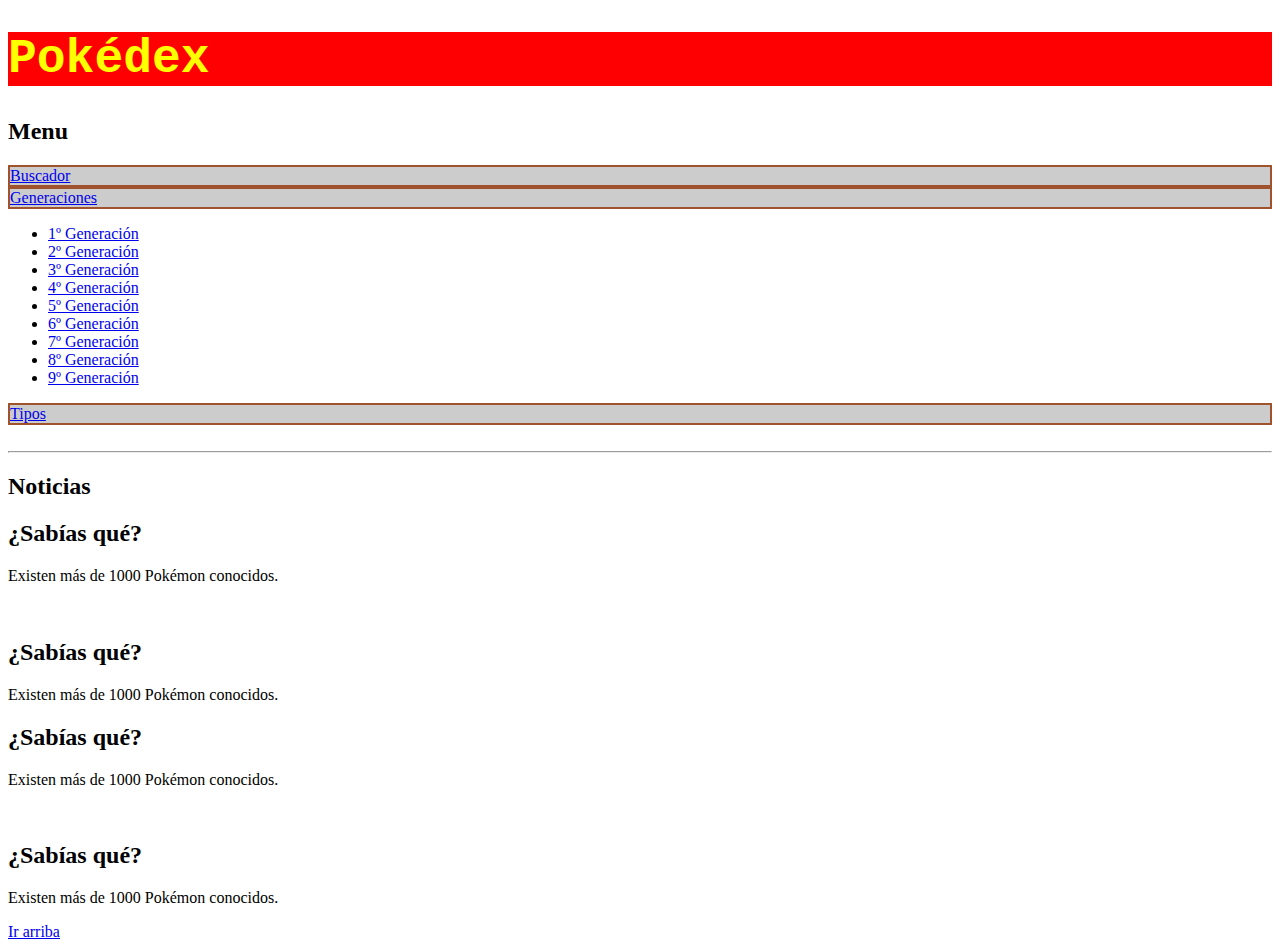
<file: index.html>
<!DOCTYPE html>
<html lang="es-en">
    <head>
        <meta charset="utf-8" >
        <title>Pokédex Online</title>
        <link rel="stylesheet" href="CSS/styles.css">
    </head>

    <body id="body">
        <h1 class="tituloDex"><strong>Pokédex</strong></h1>
        <!--Menu-->
        <nav >
            
                <h2>Menu</h2>
                
                <a href="buscador.html" class="menu">Buscador</a>
                <a href="#click" class="menu">Generaciones</a>
                    <ul class="dropdown-menu">
                        <li><a href="Generaciones/1ºGen.html" >1º Generación</a></li>
                        <li><a href="Generaciones/2ºGen.html" >2º Generación</a></li>
                        <li><a href="Generaciones/3ºGen.html" >3º Generación</a></li>
                        <li><a href="Generaciones/4ºGen.html" >4º Generación</a></li>
                        <li><a href="Generaciones/5ºGen.html" >5º Generación</a></li>
                        <li><a href="Generaciones/6ºGen.html" >6º Generación</a></li>
                        <li><a href="Generaciones/7ºGen.html" >7º Generación</a></li>
                        <li><a href="Generaciones/8ºGen.html" >8º Generación</a></li>
                        <li><a href="Generaciones/9ºGen.html" >9º Generación</a></li>
                    </ul>
                <a href="#click" class="menu">Tipos</a>
        </nav>
        </br><hr>

        <!-- Sección Curiosidades-->
        <main>
            <section id="curiosidades">
                <h2>Noticias</h2>
                <article>
                    <h2>¿Sabías qué?</h2>
                    <p>
                        Existen más de 1000 Pokémon conocidos.
                    </p>
                </article>
                </br>

                <article>
                    <h2>¿Sabías qué?</h2>
                    <p>
                        Existen más de 1000 Pokémon conocidos.
                    </p>
                </article>
                <article>
                    <h2>¿Sabías qué?</h2>
                    <p>
                        Existen más de 1000 Pokémon conocidos.
                    </p>
                </article>
                </br>

                <article>
                    <h2>¿Sabías qué?</h2>
                    <p>
                        Existen más de 1000 Pokémon conocidos.
                    </p>
                </article>
            </section>
        </main>

        <!-- pie de página -->
        <footer>
            <a href="#top">Ir arriba</a>
        </footer>
    </body>  
</html>
</file>
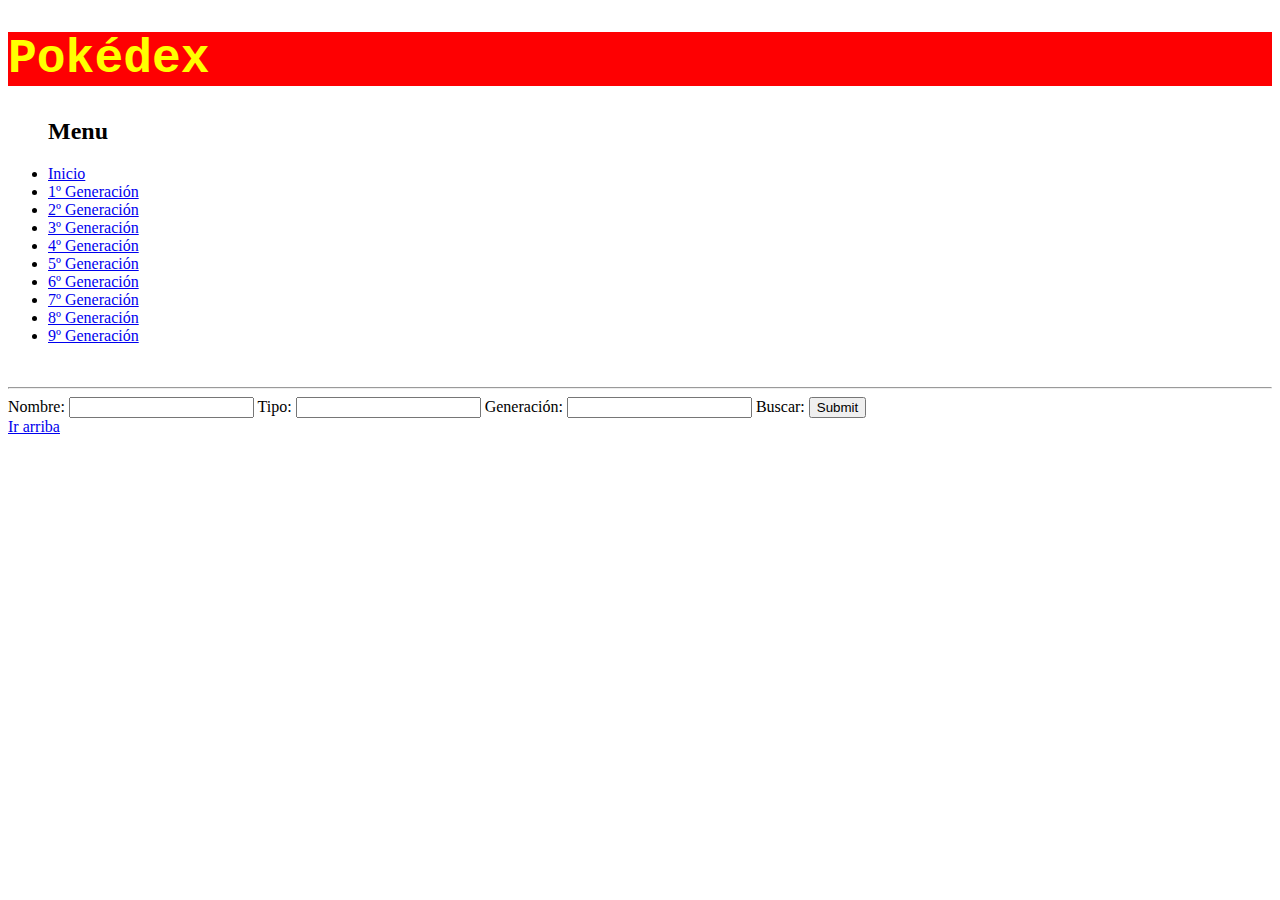
<file: buscador.html>
<!DOCTYPE html>
<html>
    <head lang="es-en">
        <meta charset="utf-8" >
        <title>Pokédex Online</title>
        <link rel="stylesheet" href="CSS/styles.css">
    </head>
    <body>
        <h1 class="tituloDex"><strong>Pokédex</strong></h1>
        <!--Menu-->
        <nav>
            <ul>
                <h2>Menu</h2>
                <li><a href="index.html">Inicio</a></li>
                <li><a href="Generaciones/1ºGen.html">1º Generación</a></li>
                <li><a href="Generaciones/2ºGen.html">2º Generación</a></li>
                <li><a href="Generaciones/3ºGen.html">3º Generación</a></li>
                <li><a href="Generaciones/4ºGen.html">4º Generación</a></li>
                <li><a href="Generaciones/5ºGen.html">5º Generación</a></li>
                <li><a href="Generaciones/6ºGen.html">6º Generación</a></li>
                <li><a href="Generaciones/7ºGen.html">7º Generación</a></li>
                <li><a href="Generaciones/8ºGen.html">8º Generación</a></li>
                <li><a href="Generaciones/9ºGen.html">9º Generación</a></li>
            </ul>
        </nav>
        </br><hr>

        <main>
            <!--formulario de busqueda-->
            <form id="myForm" action="submit">
                <label for="name">Nombre:</label>
                <input type="text" id="name" name="name">
                <label for="type">Tipo:</label>
                <input type="text" id="type" name="type">
                <label for="generation">Generación:</label>
                <input type="text" id="generation" name="generation">
                <label for="search">Buscar:</label>
                <input type="submit" id="search" name="search">
                
            </form>
        </main>

        <!-- pie de página -->
        <footer>
            <a href="#top">Ir arriba</a>
        </footer>
    </body>
    
</html>
</file>
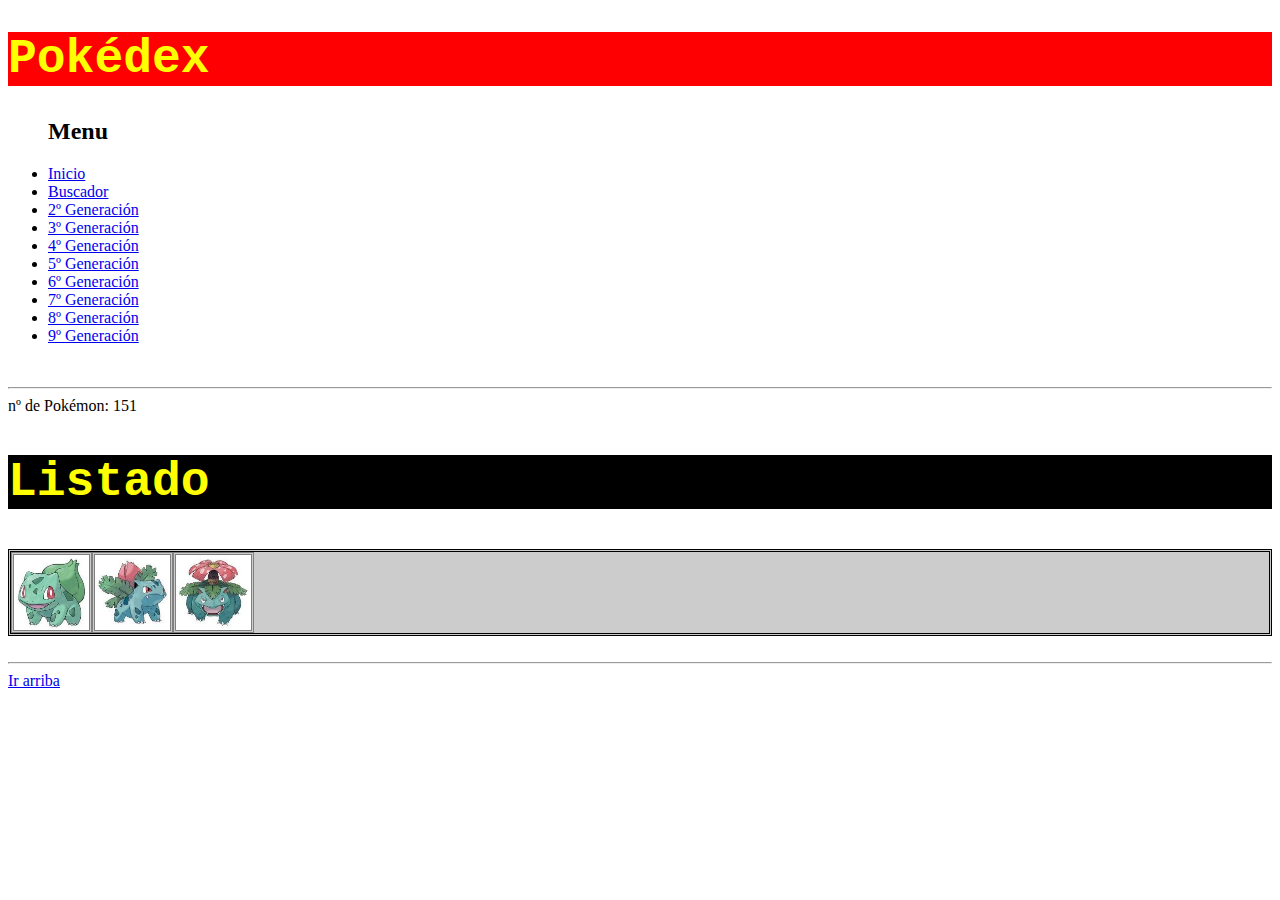
<file: Generaciones/1ºGen.html>
<!DOCTYPE html>
<html lang="es-en">
    <head>
        <meta charset="utf-8">
        <title>Pokédex Online</title>
        <link rel="stylesheet" href="../CSS/styles.css">
        <link rel="stylesheet" href="../CSS/pokemonStyles.css">
    </head>
    <body>
        <h1 class="tituloDex"><strong>Pokédex</strong></h1>
        <nav>
            <ul>
                <h2>Menu</h2>
                <li><a href="../index.html">Inicio</a></li>
                <li><a href="../buscador.html">Buscador</a></li>
                <li><a href="Generaciones/2ºGen.html">2º Generación</a></li>
                <li><a href="Generaciones/3ºGen.html">3º Generación</a></li>
                <li><a href="Generaciones/4ºGen.html">4º Generación</a></li>
                <li><a href="Generaciones/5ºGen.html">5º Generación</a></li>
                <li><a href="Generaciones/6ºGen.html">6º Generación</a></li>
                <li><a href="Generaciones/7ºGen.html">7º Generación</a></li>
                <li><a href="Generaciones/8ºGen.html">8º Generación</a></li>
                <li><a href="Generaciones/9ºGen.html">9º Generación</a></li>
            </ul>
        </nav>
        </br><hr>

        <!--Información general-->
        <span>nº de Pokémon: 151</span>
        </br>

        <!--Listado-->
        <h2 class="titulo">Listado</h2>
        <div class="pokemonIndex">
            <div class="pokemonDex">
                <a href="../pokeData/pokeDataInfo.html"><img src="../img/pokemon/1gen/001.jpg"></a>
            </div>
            <div class="pokemonDex">
                <a href="../pokeData/pokeDataInfo.html"><img src="../img/pokemon/1gen/002.jpg""></a>
            </div>
            <div class="pokemonDex">
                <a href="../pokeData/pokeDataInfo.html"><img src="../img/pokemon/1gen/003.jpg""></a>
            </div>
        </div>
        

    </body>
    </br><hr>

    <footer>
        <div><a href="#top">Ir arriba</a></div>
    </footer>
</html>
</file>
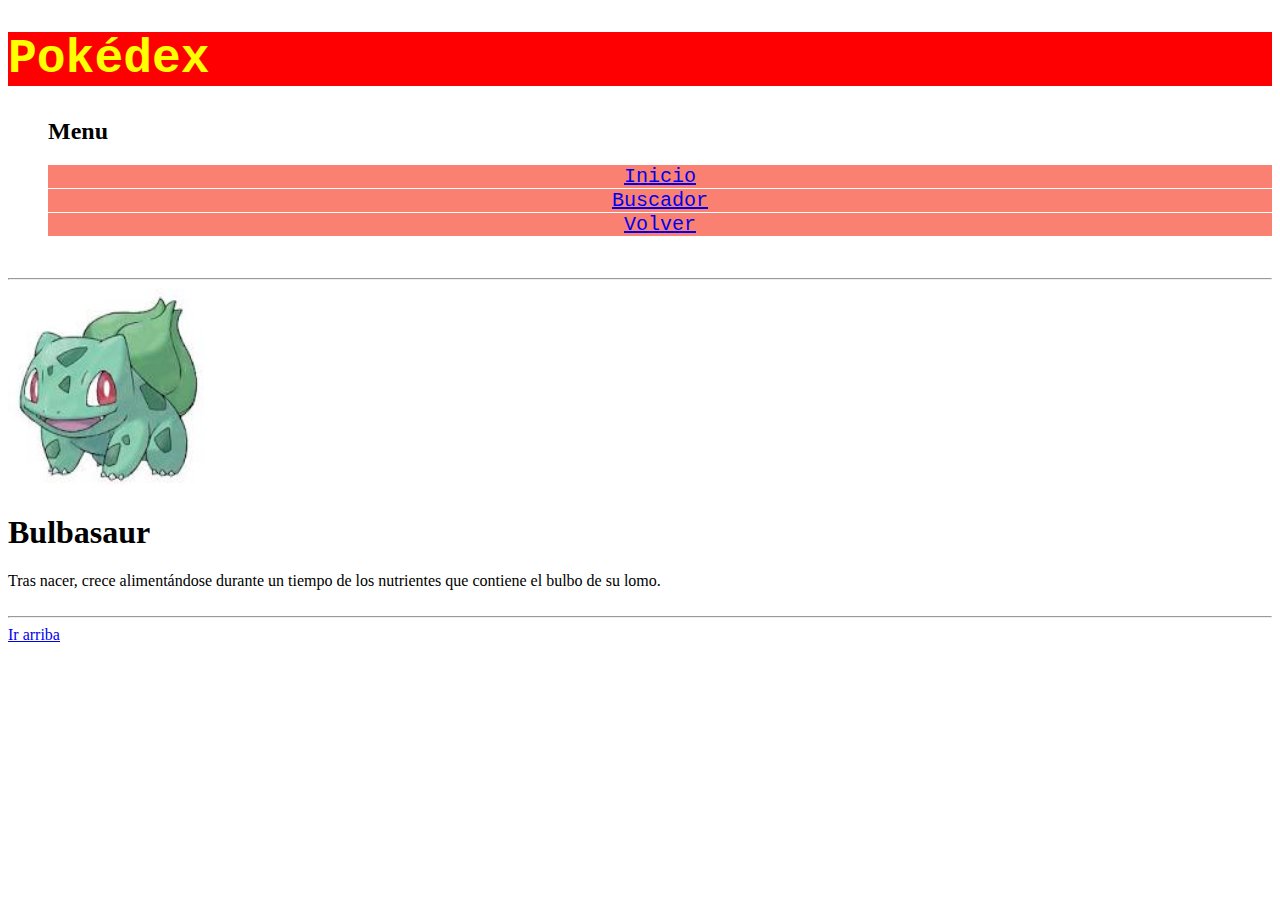
<file: pokeData/pokeDataInfo.html>
<!DOCTYPE html>
<html lang="es-en">
    <head>
        <meta charset="utf-8">
        <title>Pokédex Online</title>
        <link rel="stylesheet" href="../CSS/styles.css">
        <link rel="stylesheet" href="../CSS/pokemonStyles.css">
    </head>
    <body>
        <h1 class="tituloDex"><strong>Pokédex</strong></h1>
        <nav>
            <ul id="menuPokeData">
                <h2>Menu</h2>
                <li><a href="../index.html">Inicio</a></li>
                <li><a href="../buscador.html">Buscador</a></li>
                <li><a href="../Generaciones/1ºGen.html">Volver</a></li>
            </ul>
        </nav>
        </br><hr>

        <main>
            <!--imagen -->
            <section>
                <img  class="pokeImg" src="../img/pokemon/1gen/001.jpg">
            </section>

            <!-- informacion dex -->
            <section>
                <h1 id="name">Bulbasaur</h1>
                <article>
                    Tras nacer, crece alimentándose durante un tiempo de los nutrientes que contiene el bulbo de su lomo. 
                </article>
            </section>

            <!-- cadena evolutiva -->
            <section>

            </section>
        </main>
       
        

    </body>
    </br><hr>

    <footer>
        <div><a href="#top">Ir arriba</a></div>
    </footer>
</html>
</file>
<file: CSS/styles.css>
/*General-------------------------------------------------*/
#body{
    
}

/*Encabezado----------------------------------------------*/

.titulo{
    font-size: 48px;
    font-family:'Courier New', Courier, monospace;
    background-color: black;
    min-height: 50px;
    min-width: 50px;
    border-bottom: 2px;
    border-right: 2px;
    border-top: 2px;
    border-left: 2px;
    color: yellow;
}
.tituloDex{
    font-size: 48px;
    font-family:'Courier New', Courier, monospace;
    background-image: url("../img/fondo_pokeball.png");
    background-repeat: no-repeat;
    background-attachment: fixed;
    display: block;
    background-size: 100%;
    min-height: 50px;
    min-width: 50px;
    border-bottom: 2px;
    border-right: 2px;
    border-top: 2px;
    border-left: 2px;
    color: yellow;
}

/*Menu de navegación---------------------------------------*/
.menu{
    background-color: #ccc;
    display: block;
    position: relative;
    cursor: pointer;
    border: solid 2px sienna;
}

.dropdown-menu{

}
</file>
<file: CSS/pokemonStyles.css>
/*Atributos generales---------------------------------------*/
.pokemonIndex{
    min-width: 81px;
    min-height: 81px;
    background-color: #ccc;
    border-style: double;
    border-color: black;
    display: block;   
}
.pokemonDex{
    width: 75px;
    height: 75px;
    background-color: #ccc;
    border-style: double;
    border-color: grey;
    float: left;
}
.pokemonDex img{
    align:center;
    width: 75px;
    height: 75px;
    
}    

/*AtributosPokeData*/
#menuPokeData{
    display: block;
}
#menuPokeData li{
    display: block;
    text-align: center;
    font-size: 20px;
    font-family: 'Courier New', Courier, monospace;
    margin-top: 1px;
    margin-bottom: 1px;
    background-color: salmon;
}
.pokeImg{
    width: 200px;
    height: 200px;
}

.name{
    font-size: 48px;
    font-family: 'Courier New', Courier, monospace;
}

/*Atributos por tipo----------------------------------------*/
.planta{
    background-color: green;
}
.agua{
    background-color: blue;
}
.fuego{
    background-color: red;
}
.normal{
    background-color: beige;
}
.electrico{
    background-color: beige;
}
</file>
